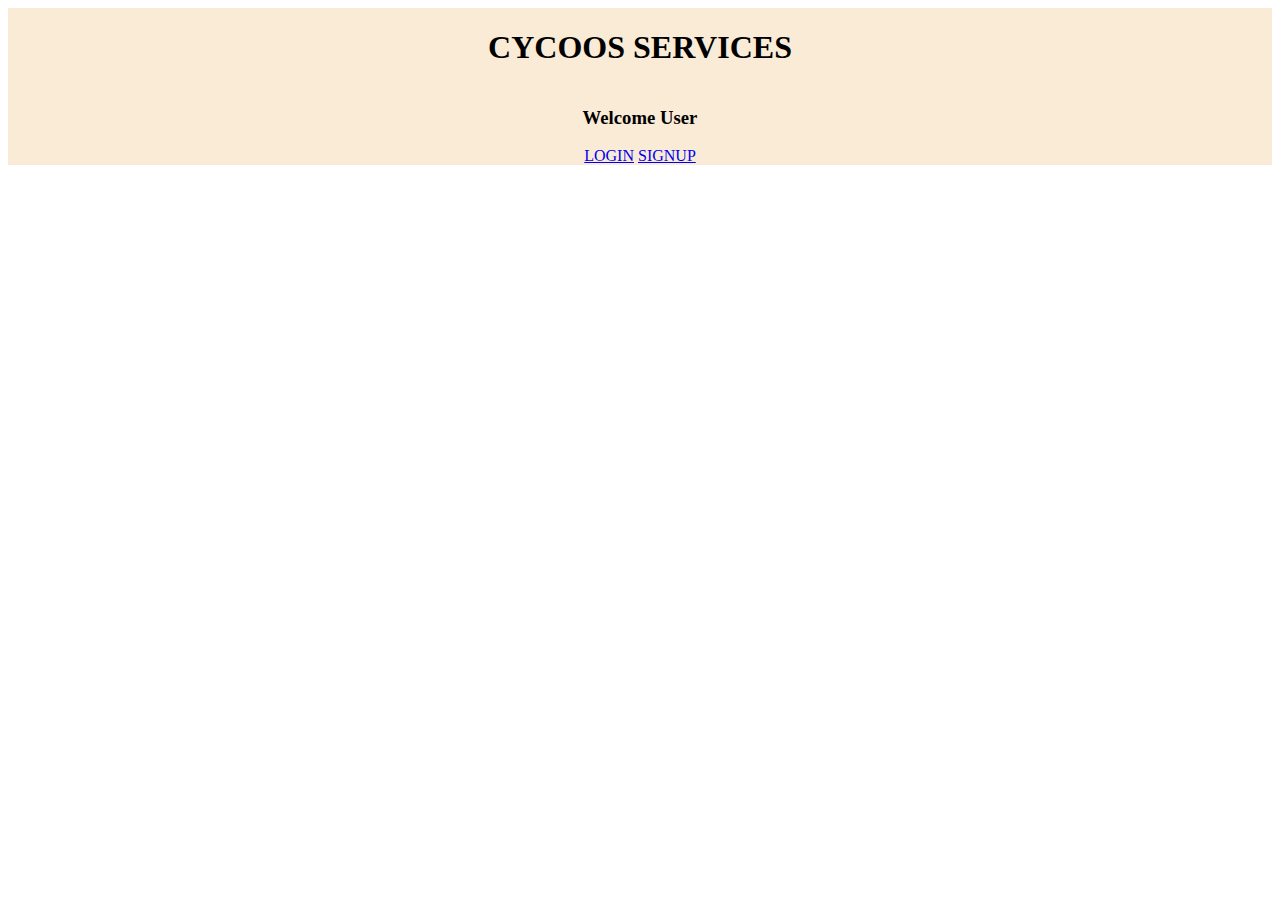
<file: index.html>
<!DOCTYPE html>
<html lang="en">
<head>
    <meta charset="UTF-8">
    <meta http-equiv="X-UA-Compatible" content="IE=edge">
    <meta name="viewport" content="width=device-width, initial-scale=1.0">
    <title>SOE</title>
    <link rel="stylesheet" href="style.css">
</head>
<body>
    <div class="group">
        <h1>CYCOOS SERVICES</h1>
        <h3>Welcome User</h3>
        <div>
            <a href="login.html">LOGIN</a>
            <a href="signup.html">SIGNUP</a>
        </div>
    </div>
</body>
</html>
</file>
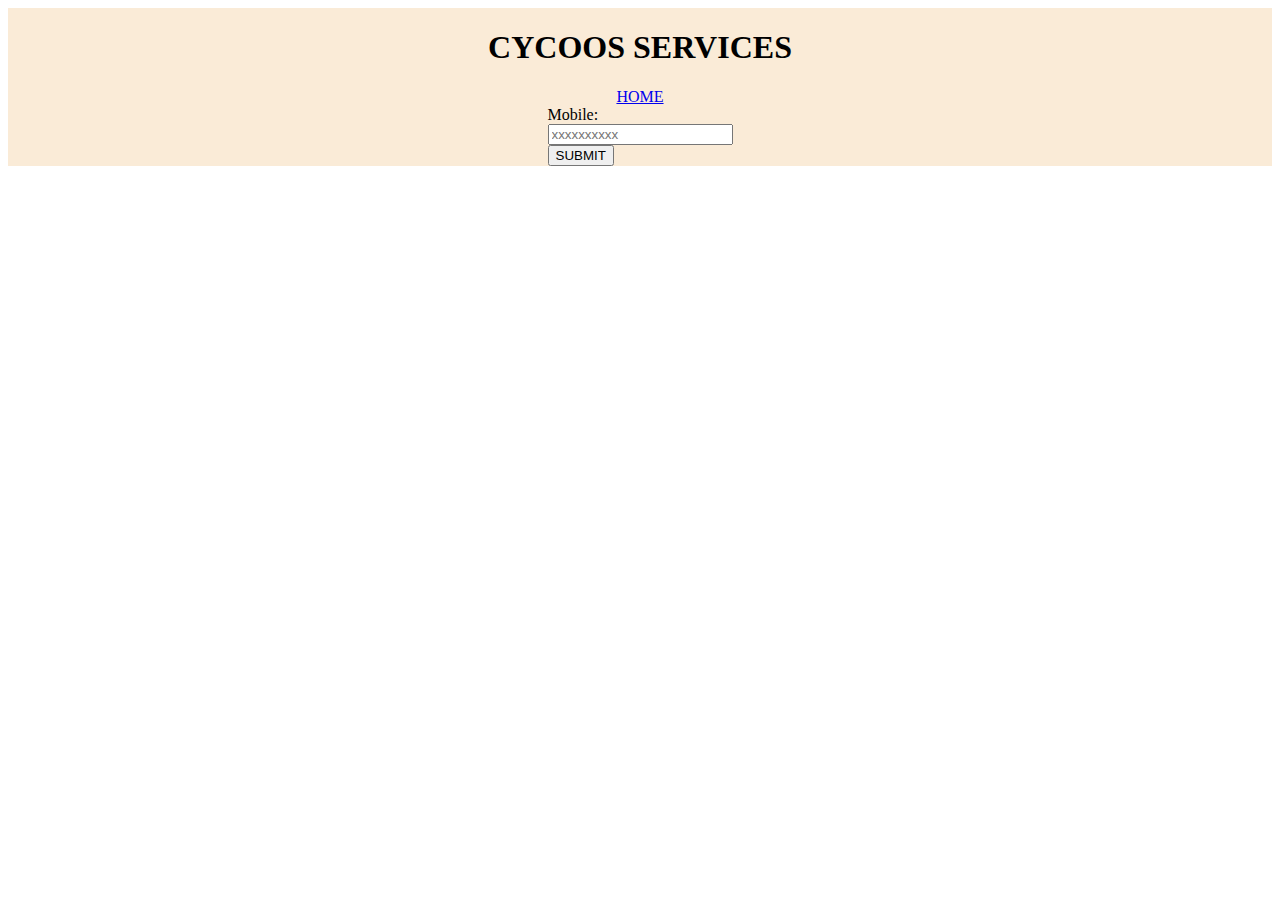
<file: login.html>
<!DOCTYPE html>
<html lang="en">
<head>
    <meta charset="UTF-8">
    <meta http-equiv="X-UA-Compatible" content="IE=edge">
    <meta name="viewport" content="width=device-width, initial-scale=1.0">
    <title>Document</title>
    <link rel="stylesheet" href="style.css">
</head>
<body>
    <div class="group">
        <h1>CYCOOS SERVICES</h1>
        <a href="index.html">HOME</a>
        <div>
            <form action="login.php">
                <label for="mobile">Mobile:</label>
                <br>
                <input id="mobile" name="mobile" required="true" placeholder="xxxxxxxxxx" type="text" maxlength="13">
                <br>
                <input type="submit" value="SUBMIT">
            </form>
        </div>
    </div>
</body>
</html>
</file>
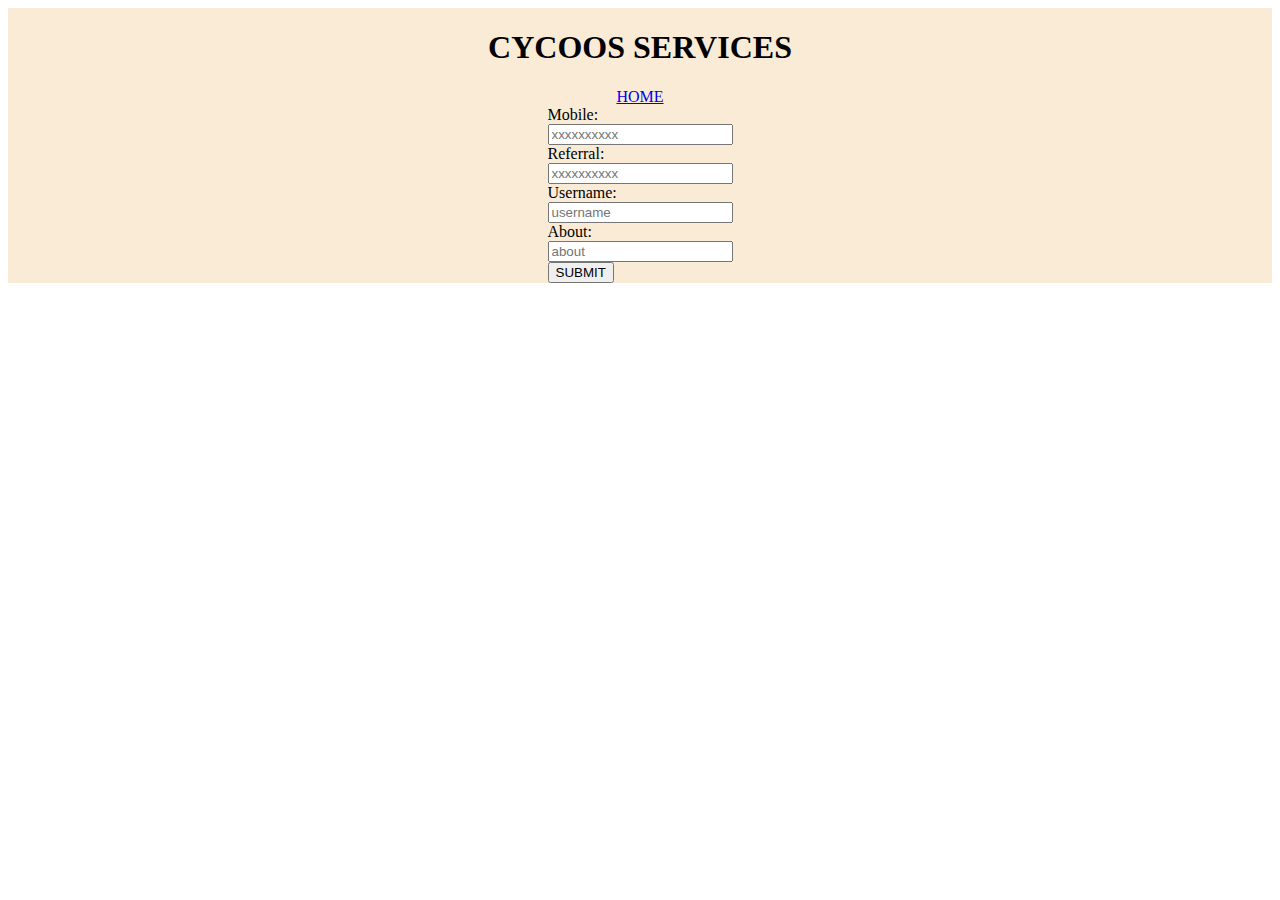
<file: signUP.html>
<!DOCTYPE html>
<html lang="en">
<head>
    <meta charset="UTF-8">
    <meta http-equiv="X-UA-Compatible" content="IE=edge">
    <meta name="viewport" content="width=device-width, initial-scale=1.0">
    <title>Document</title>
    <link rel="stylesheet" href="style.css">
</head>
<body>
    <div class="group">
        <h1>CYCOOS SERVICES</h1>
        <a href="index.html">HOME</a>
        <div>
            <form action="signUP.php">
                <label for="mobile">Mobile:</label>
                <br>
                <input id="mobile" name="mobile" required="true" placeholder="xxxxxxxxxx" type="text" maxlength="13">
                <br>
                <label for="referral">Referral:</label>
                <br>
                <input id="referral" name="referral" placeholder="xxxxxxxxxx" type="number" maxlength="10">
                <br>
                <label for="username">Username:</label>
                <br>
                <input id="username" name="username" required="true" placeholder="username" type="text" maxlength="20">
                <br>
                <label for="about">About:</label>
                <br>
                <input id="about" name="about" required="true" placeholder="about" type="text" maxlength="50">
                <br>
                <input type="submit" value="SUBMIT">
            </form>
        </div>
    </div>
</body>
</html>
</file>
<file: style.css>
.group{
    background-color: antiquewhite;
    align-items: center;
    display: flex;
    flex-direction: column;
}
</file>
